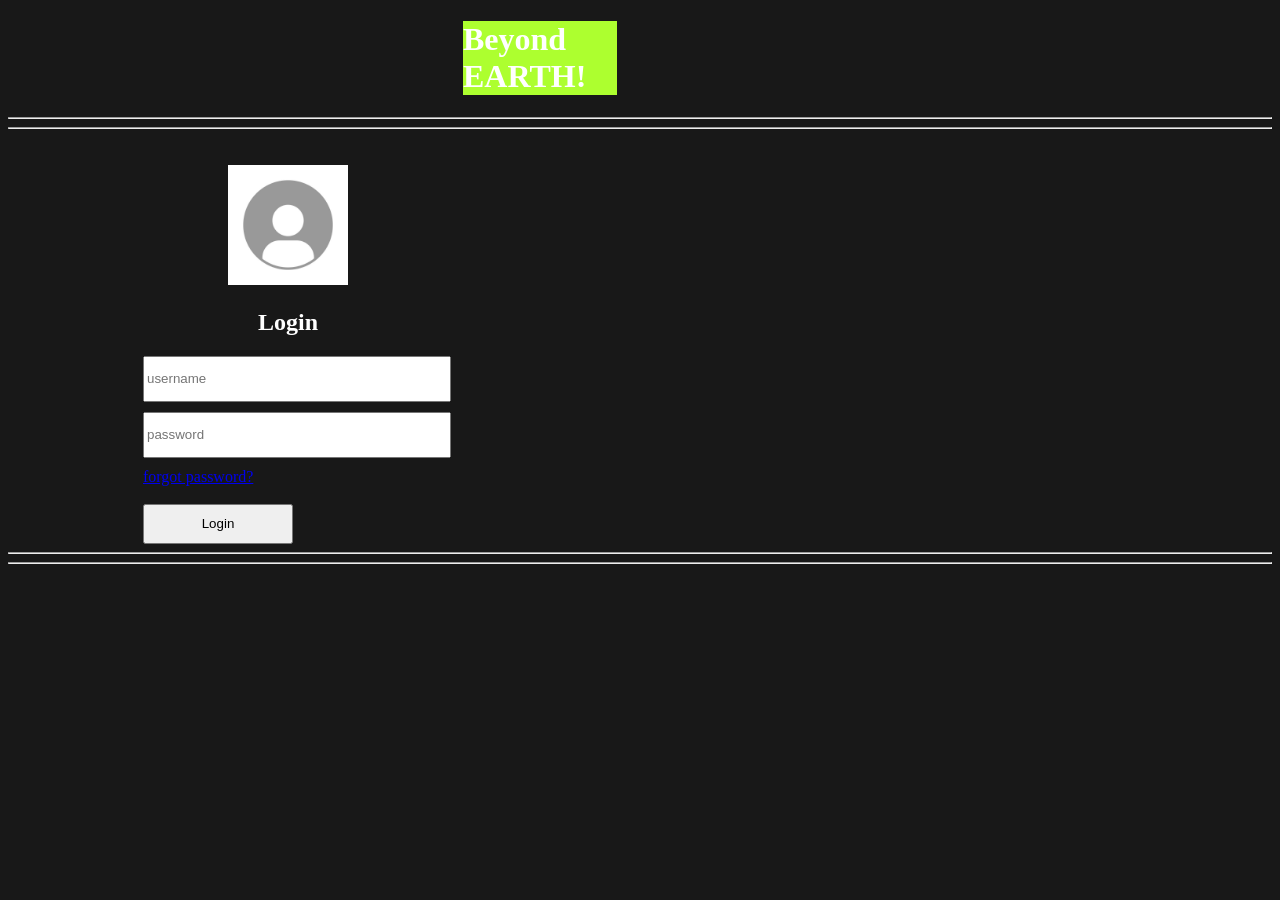
<file: index.html>
<!DOCTYPE html>
<html lang="en">
<head>
    <meta charset="UTF-8">
    <meta name="viewport" content="width=device-width, initial-scale=1.0">
    <title>Document</title>
   <h1 style="background-color: greenyellow;  margin-left: 455px;margin-right: 655px;" >Beyond EARTH!</h1> 
  <hr>
  <hr>
  <link rel="stylesheet" href="style.css">
</head>
<body>
   <form action="action.html">
    <br>
    <img src="istockphoto-2168774111-612x612.jpg"
    style="height: 120px; width: 120px; margin-left: 220px; margin-top: 10px;">
    <h2 style="margin-left: 250px; color: white;">Login</h2>
    <input type="text" placeholder="username" style="width: 300px; height: 40px;  margin-left : 135px;margin-bottom: 10px;">
    <br>
    <input type="password" placeholder="password" style="width: 300px; height: 40px;  margin-left : 135px;margin-bottom: 10px;">
    <br>
    <a href="forget.html" style=" margin-left: 135px;">forgot password? </a>
    <br>
    <br>
    <button type="submit" style="width: 150px; height: 40px; margin-left: 135px;">Login</button>
    <br>
    <hr>
    <hr>
   </form> 
</body>
</html>
</file>
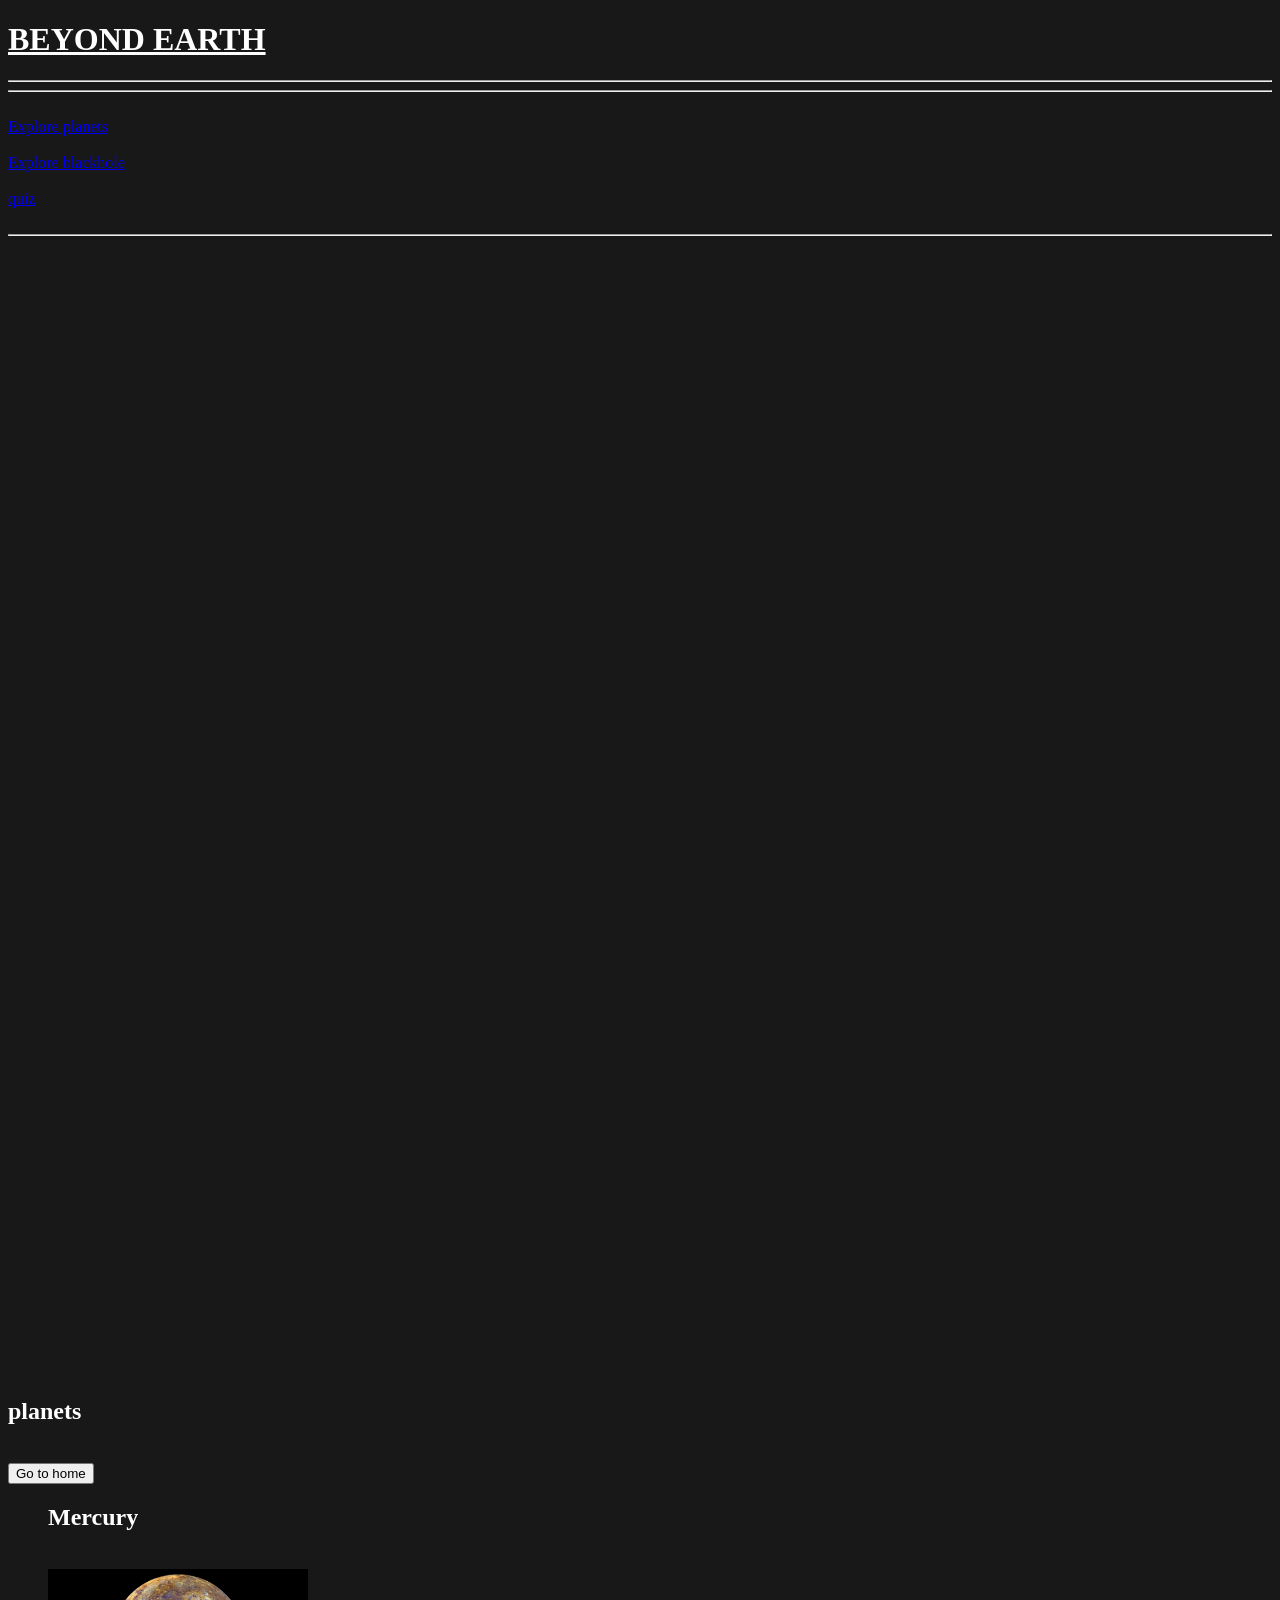
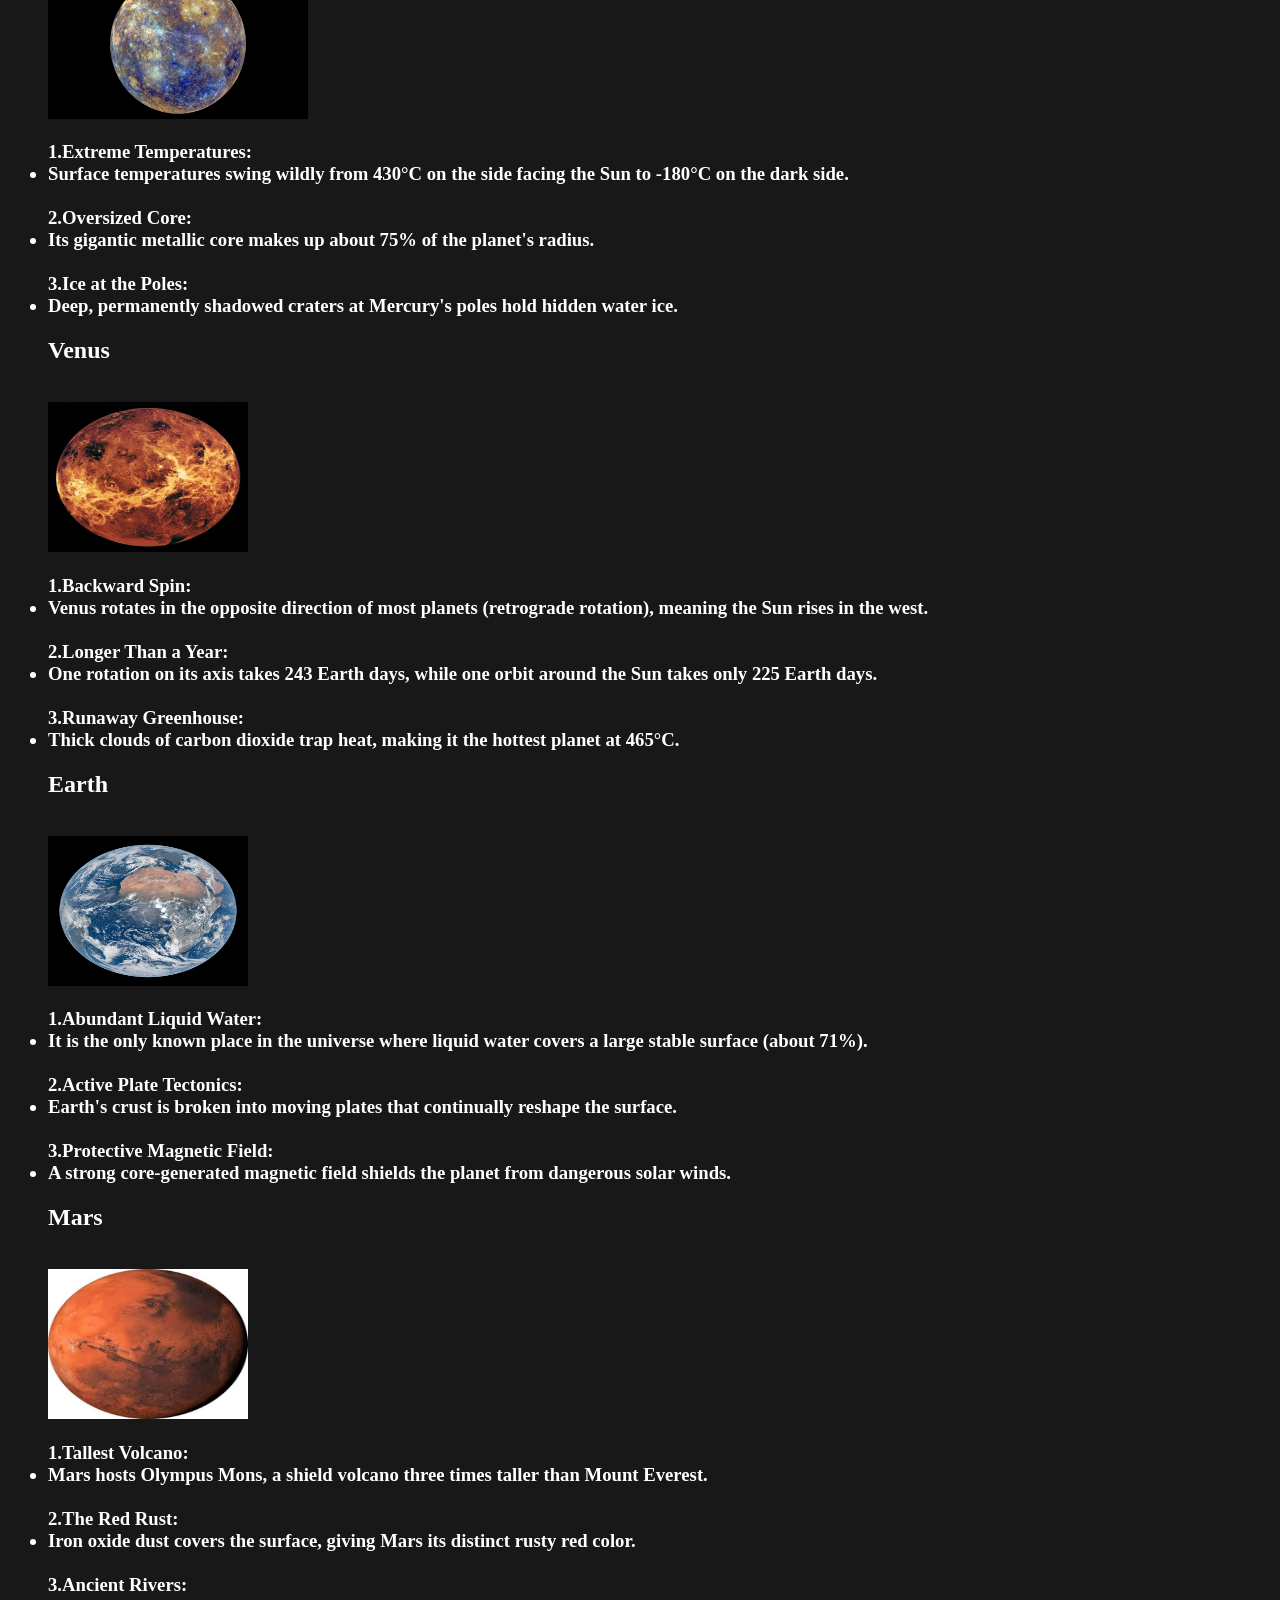
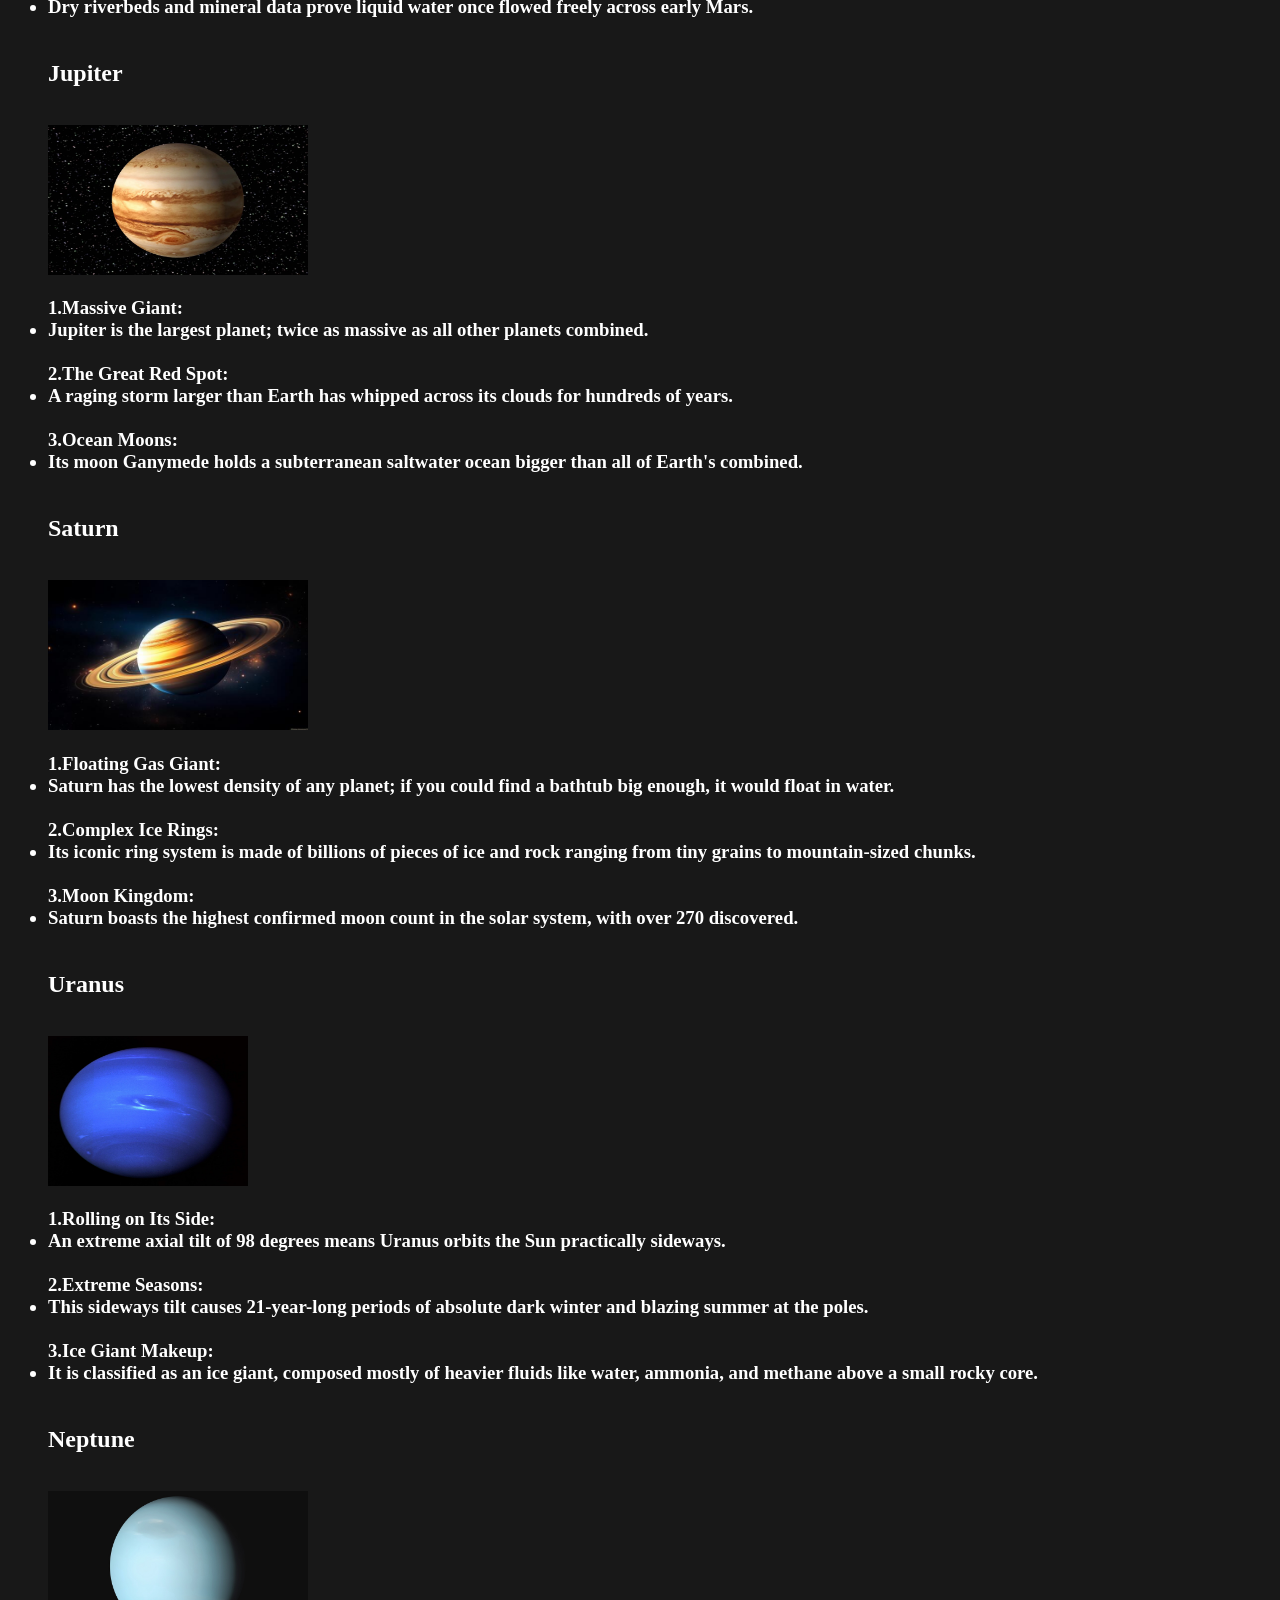
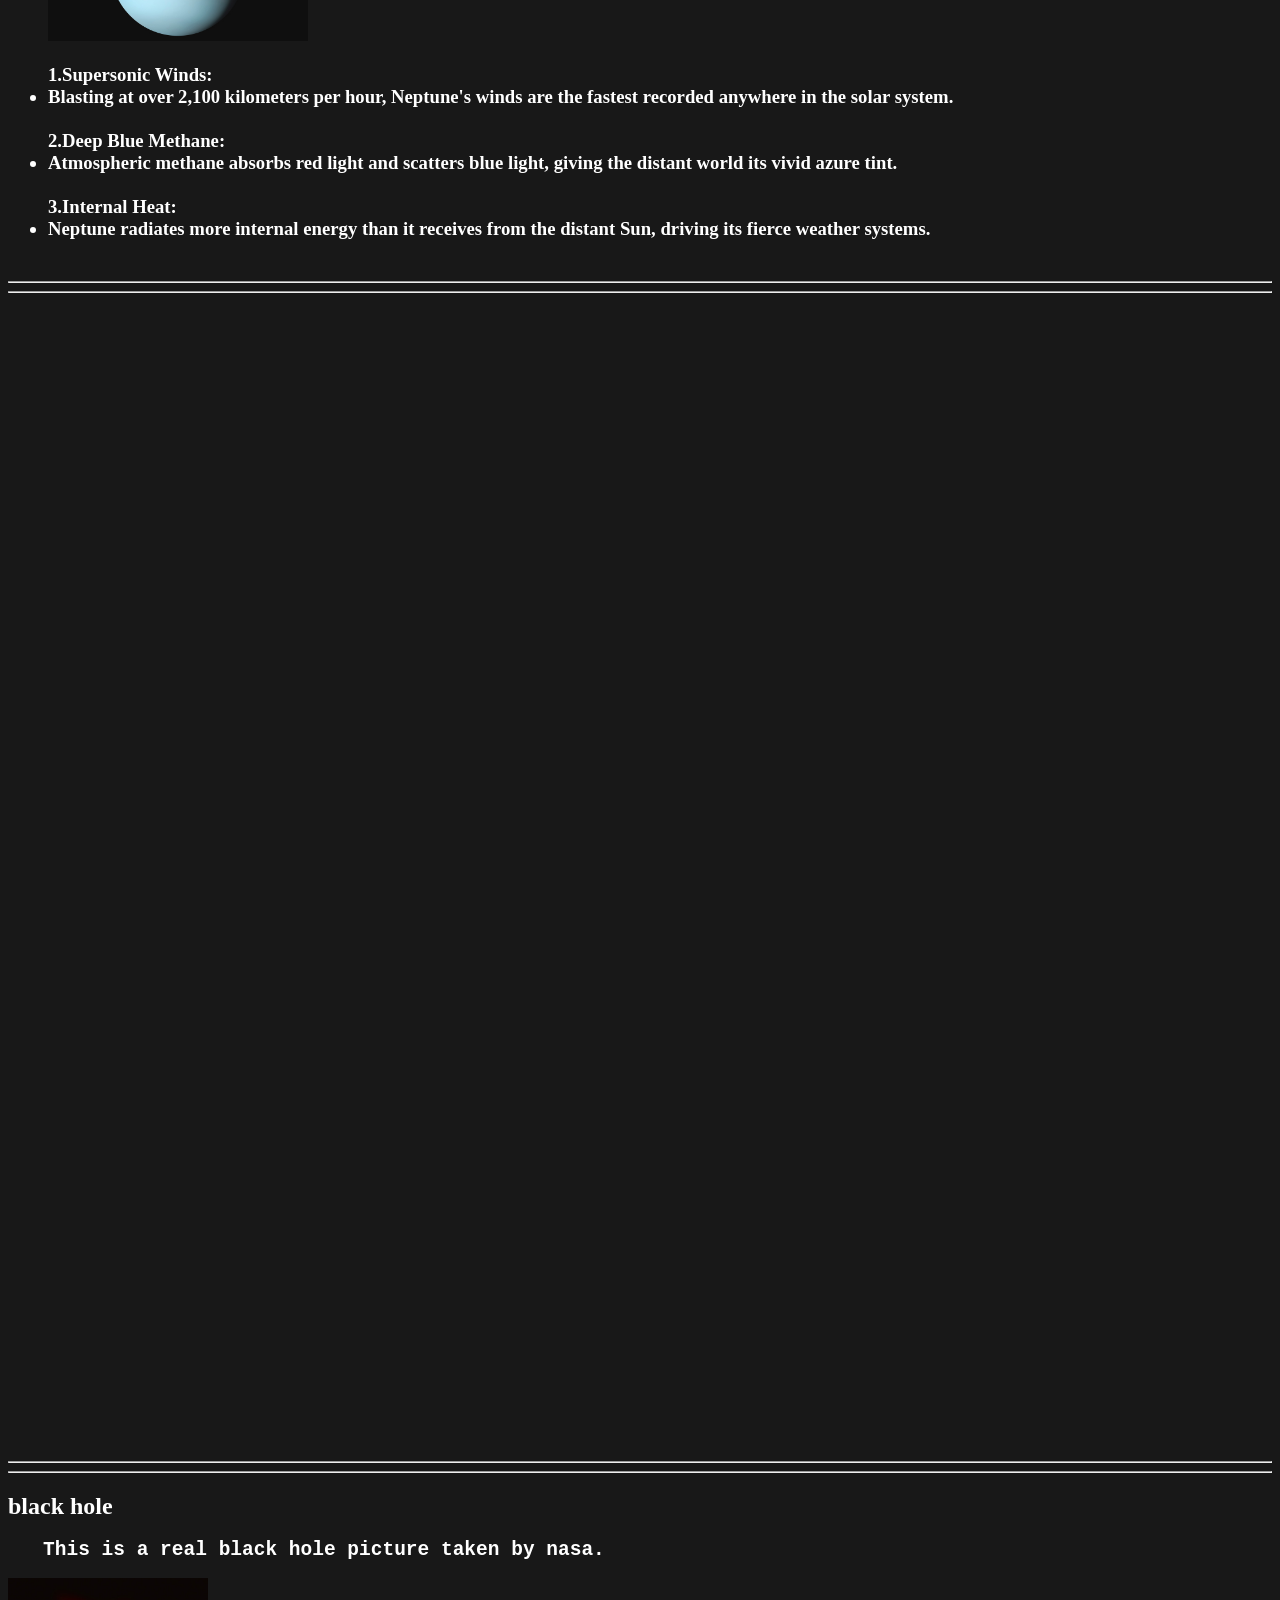
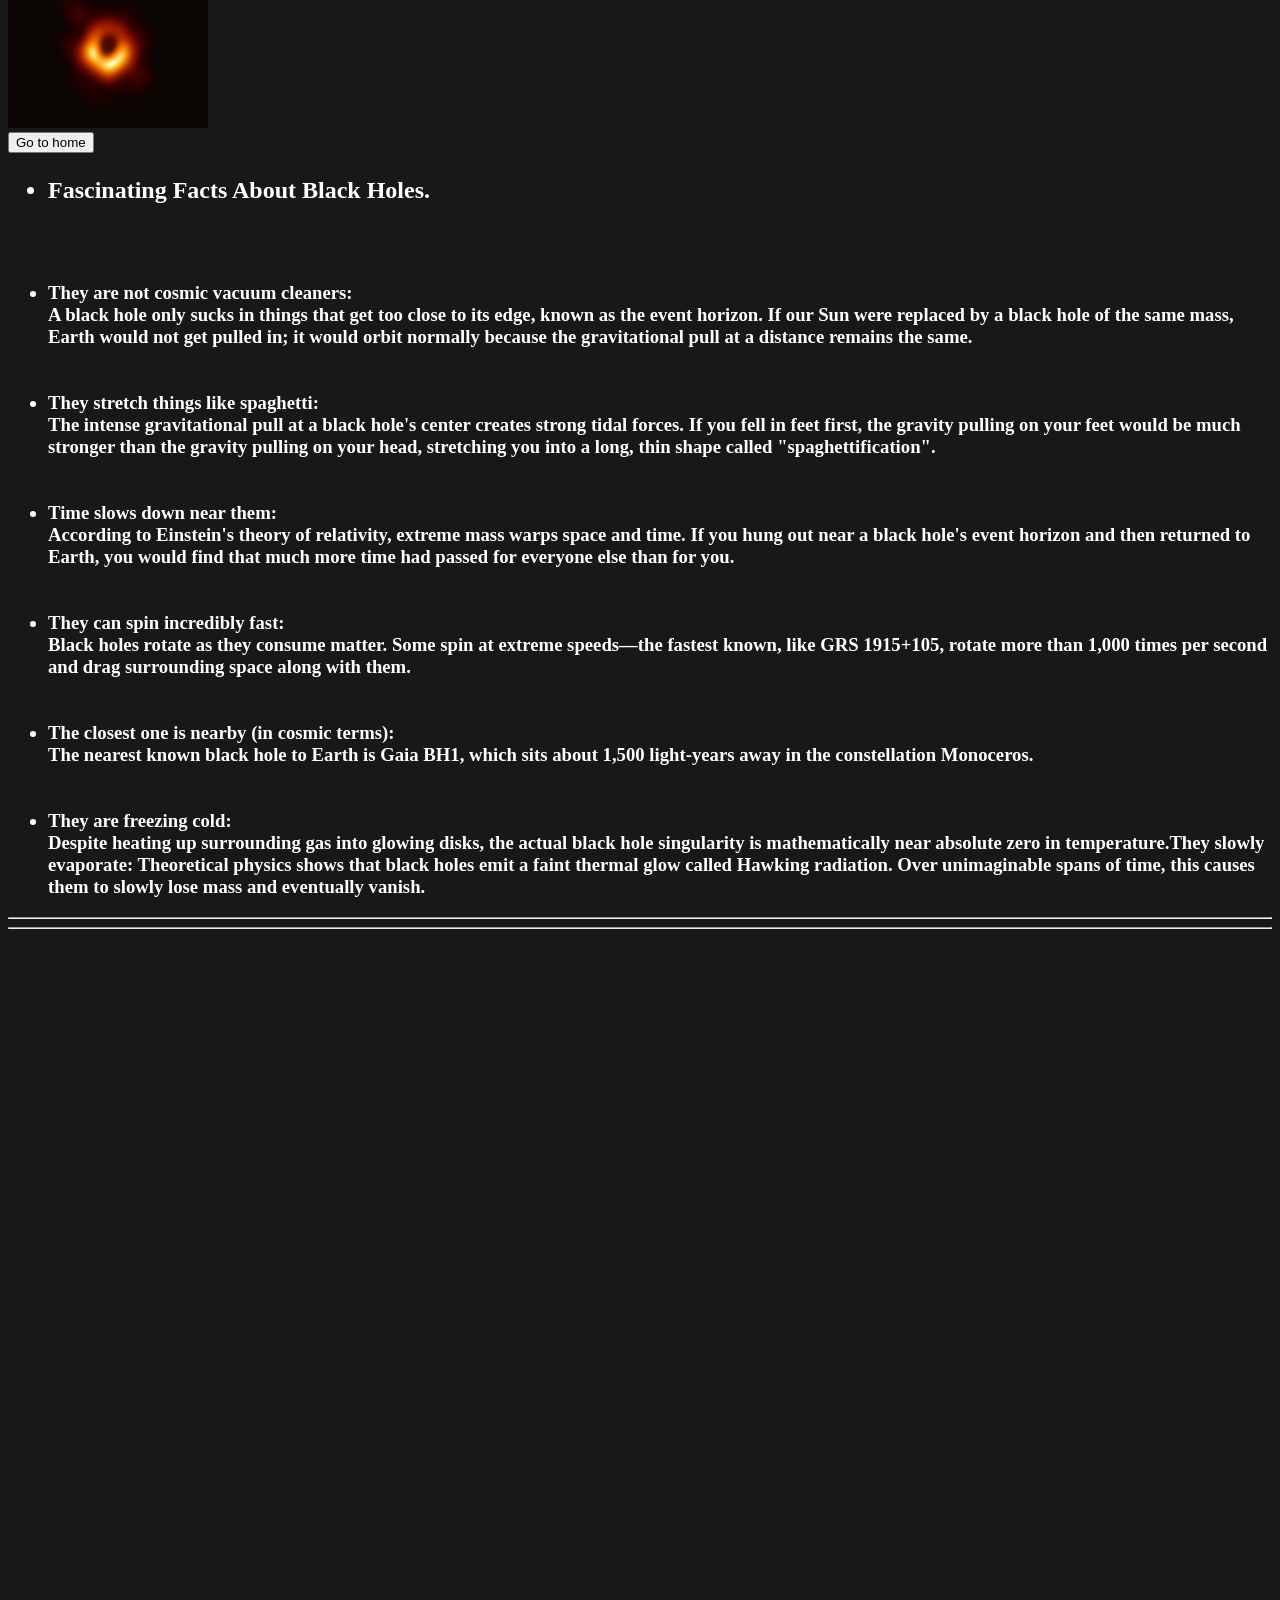
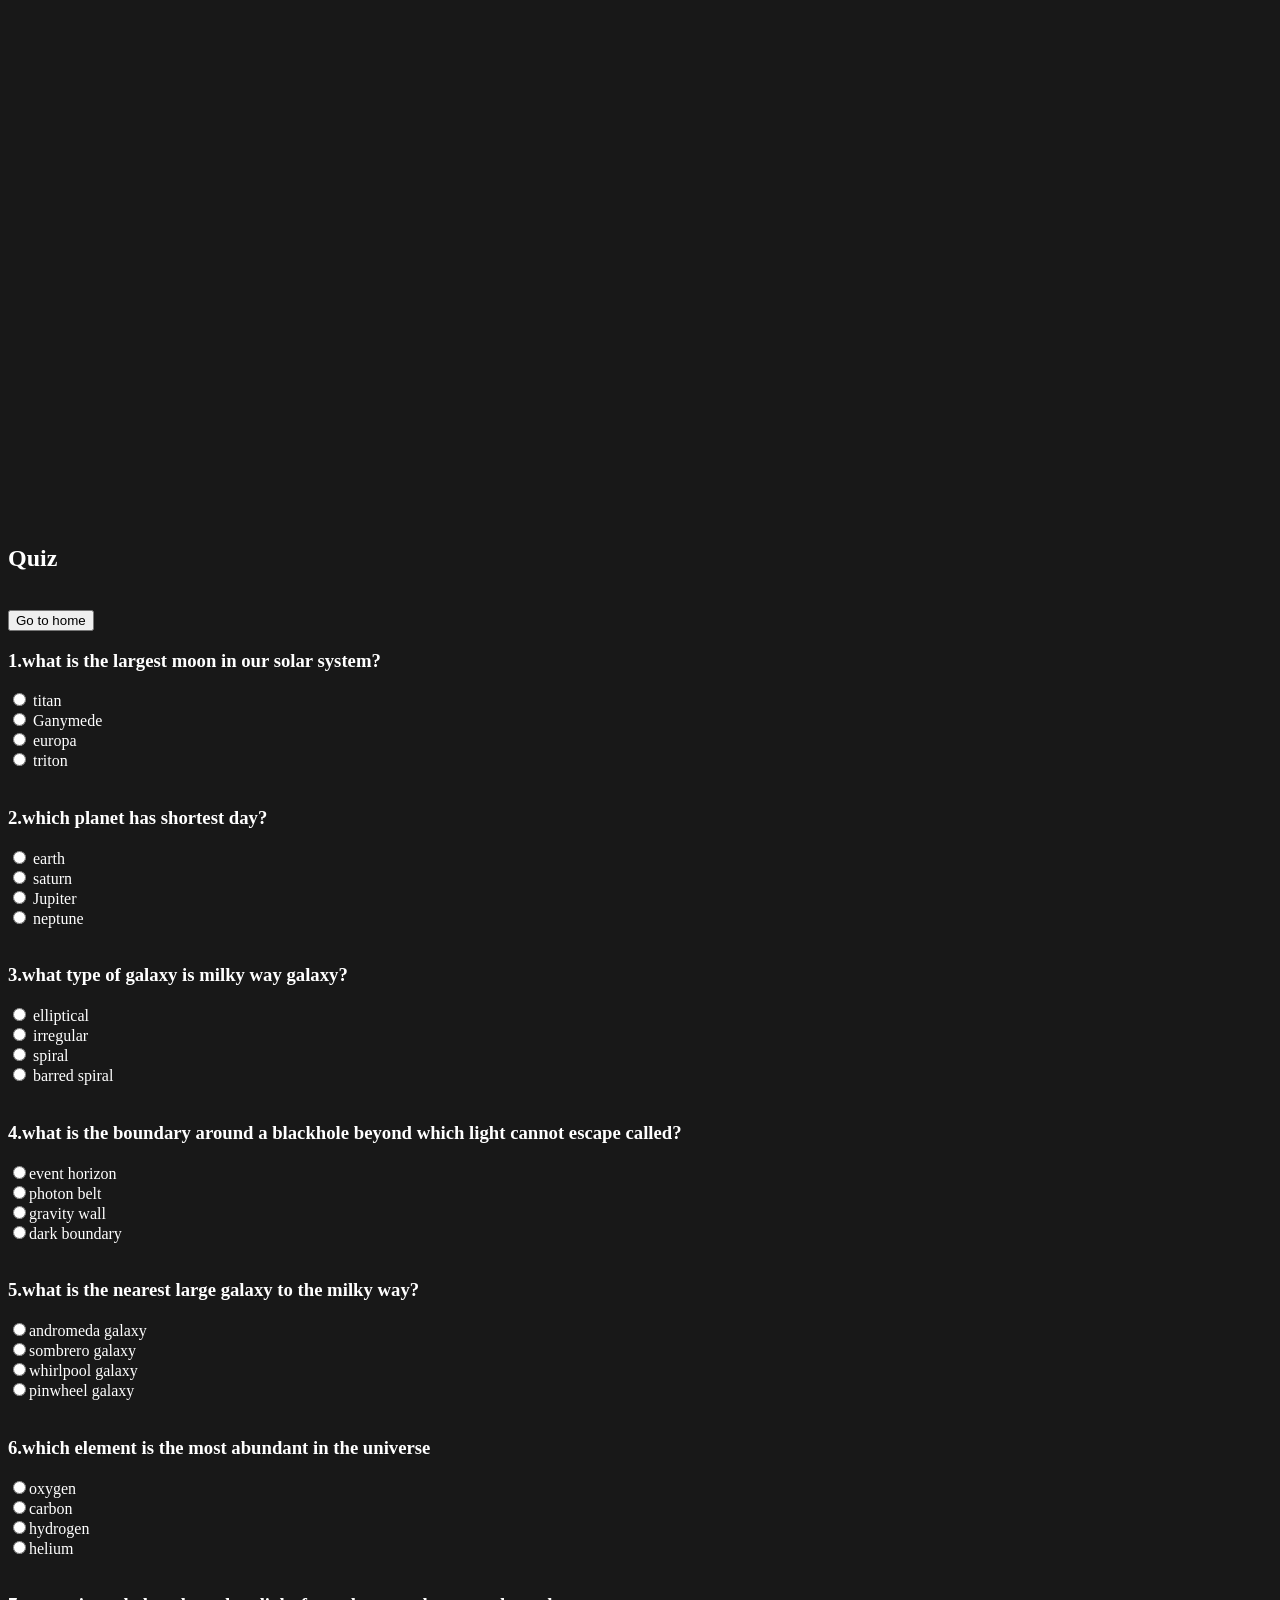
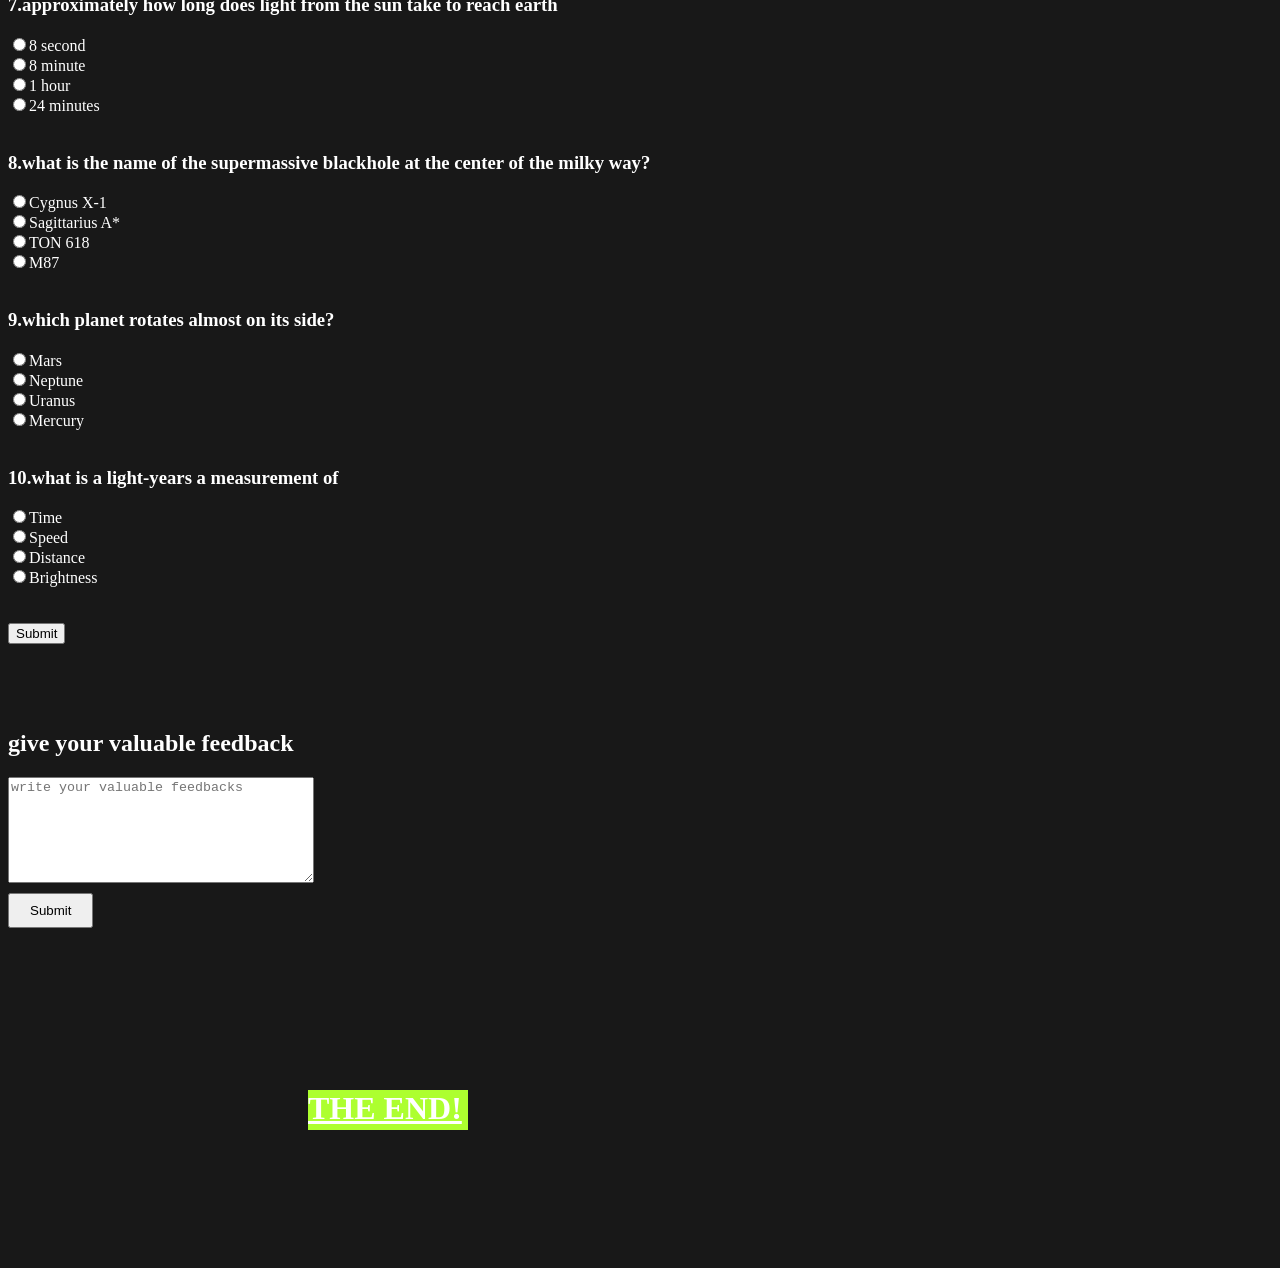
<file: action.html>
<!DOCTYPE html>
<html lang="en">
<head>
    <meta charset="UTF-8">
    <meta name="viewport" content="width=device-width, initial-scale=1.0">
    <title>Document</title>
   
   <link rel="stylesheet" href="style.css">
<link rel="stylesheet" href="style.css">
</head>
<body>
 <h1 id="home" margin-left="300px">        <u>BEYOND EARTH</u> </h1> 
   <hr>
   <hr>
   <br>   
<a href="#planets">Explore planets</a><br><br>
<a href="#blackhole">Explore blackhole</a><br><br>
<a href="#quiz">quiz</a><br><br>
<hr>
<br>
<br>
<br>
<br>
<br>
<br>
<br>
<br>
<br>
<br>
<br>
<br>
<br>
<br>
<br>
<br>
<br>
<br>
<br>
<br>
<br>
<br>
<br>
<br>
<br>
<br>
<br>
<br>
<br>
<br>
<br>
<br>
<br>
<br>
<br>
<br>
<br>
<br>
<br>
<br>
<br>
<br>
<br>
<br>
<br>
<br>
<br>
<br>
<br>
<br>
<br>
<br>
<br>
<br>
<br>
<br>
<br>
<br>
<br>
<br>
<br>
<br>
<br>

<h2 id="planets">planets</h2>
<br>
<a href="#home"><button type="button">Go to home</button></a>
<ul>
<h2>Mercury</h2><br>
<img src="mercury.jpg" style="height: 150px; width: 260px;">
<h3>
1.Extreme Temperatures:<br> 
<li>Surface temperatures swing wildly from 430°C on the side facing the Sun to -180°C on the dark side.</li>
<br>
2.Oversized Core:<br><li> Its gigantic metallic core makes up about 75% of the planet's radius.</li><br>
3.Ice at the Poles:<br> <li>Deep, permanently shadowed craters at Mercury's poles hold hidden water ice.</li>
</h3>
<h2>Venus</h2><br>
<img src="venus.jpg" style="height: 150px; width: 200px;">
<h3>
1.Backward Spin:<br><li> Venus rotates in the opposite direction of most planets (retrograde rotation), meaning the Sun rises in the west.</li><br>
2.Longer Than a Year:<br> <li>One rotation on its axis takes 243 Earth days, while one orbit around the Sun takes only 225 Earth days.</li><br>
3.Runaway Greenhouse:<br><li> Thick clouds of carbon dioxide trap heat, making it the hottest planet at 465°C.</li>
</h3>
<h2>Earth</h2><br>
<img src="earth.jpg.webp" style="height: 150px; width: 200px;">
<h3>
1.Abundant Liquid Water:<br><li> It is the only known place in the universe where liquid water covers a large stable surface (about 71%).</li><br>
2.Active Plate Tectonics:<br><li> Earth's crust is broken into moving plates that continually reshape the surface.</li><br>
3.Protective Magnetic Field: <br><li>A strong core-generated magnetic field shields the planet from dangerous solar winds.</li>
</h3>
<h2>Mars</h2><br>
<img src="mars.jpg" style="height: 150px; width: 200px;">
<h3>
1.Tallest Volcano: <br><li>Mars hosts Olympus Mons, a shield volcano three times taller than Mount Everest.</li><br>
2.The Red Rust: <br><li>Iron oxide dust covers the surface, giving Mars its distinct rusty red color.</li><br>
3.Ancient Rivers:<br><li> Dry riverbeds and mineral data prove liquid water once flowed freely across early Mars.</li><br>
</h3>
<h2>Jupiter</h2><br>
<img src="Jupiter.webp" style="height: 150px; width: 260px;">
<h3>
1.Massive Giant: <br><li>Jupiter is the largest planet; twice as massive as all other planets combined.</li><br>
2.The Great Red Spot:<br> <li>A raging storm larger than Earth has whipped across its clouds for hundreds of years.</li><br>
3.Ocean Moons:<br><li> Its moon Ganymede holds a subterranean saltwater ocean bigger than all of Earth's combined.</li><br>
<h2>Saturn</h2><br>
<img src="saturn.jpg" style="height: 150px; width: 260px;">
<h3>
1.Floating Gas Giant:<br><li>Saturn has the lowest density of any planet; if you could find a bathtub big enough, it would float in water.</li><br>
2.Complex Ice Rings:<br><li> Its iconic ring system is made of billions of pieces of ice and rock ranging from tiny grains to mountain-sized chunks.</li><br>
3.Moon Kingdom:<br> <li>Saturn boasts the highest confirmed moon count in the solar system, with over 270 discovered.</li><br>
</h3>
<h2>Uranus</h2><br>
<img src="uranus.jpg" style="height: 150px; width: 200px;">
<h3>
1.Rolling on Its Side:<br><li> An extreme axial tilt of 98 degrees means Uranus orbits the Sun practically sideways.</li><br>
2.Extreme Seasons:<br> <li>This sideways tilt causes 21-year-long periods of absolute dark winter and blazing summer at the poles.</li><br>
3.Ice Giant Makeup:<br><li> It is classified as an ice giant, composed mostly of heavier fluids like water, ammonia, and methane above a small rocky core.</li><br>
</h3>
<h2>Neptune</h2><br>
<img src="neptune.jpg" style="height: 150px; width: 260px;">
<h3>
1.Supersonic Winds:<br> <li>Blasting at over 2,100 kilometers per hour, Neptune's winds are the fastest recorded anywhere in the solar system.</li><br>
2.Deep Blue Methane:<br> <li>Atmospheric methane absorbs red light and scatters blue light, giving the distant world its vivid azure tint.</li><br>
3.Internal Heat:<br> <li>Neptune radiates more internal energy than it receives from the distant Sun, driving its fierce weather systems.</li><br>
</h3></ul>
<hr><hr>
<br>
<br>
<br>
<br>
<br>
<br>
<br>
<br>
<br>
<br>
<br>
<br>
<br>
<br>
<br>
<br>
<br>
<br>
<br>
<br>
<br>
<br>
<br>
<br>
<br>
<br>
<br>
<br>
<br>
<br>
<br>
<br>
<br>
<br>
<br>
<br>
<br>
<br>
<br>
<br>
<br>
<br>
<br>
<br>
<br>
<br>
<br>
<br>
<br>
<br>
<br>
<br>
<br>
<br>
<br>
<br>
<br>
<br>
<br>
<br>
<br>
<br>
<br>
<br>
<hr><hr>
<h2 id="blackhole">black hole</h2>
<pre><h2>   This is a real black hole picture taken by nasa.</h2></pre>
    <img src="blackhole.jpg" style="height: 150px; width: 200px;">
<br>
<a href="#home"><button type="button">Go to home</button></a>
<p><h2><ul><li>Fascinating Facts About Black Holes.</li></ul></h2>
   <br><br>
   <ul>
 <h3> <li>
    They are not cosmic vacuum cleaners:<br> A black hole only sucks in things that get too close to its edge, known as the event horizon. If our Sun were replaced by a black hole of the same mass, Earth would not get pulled in; it would orbit normally because the gravitational pull at a distance remains the same.
   </li>
   <br><br>
  <li>
   They stretch things like spaghetti:<br>
    The intense gravitational pull at a black hole's center creates strong tidal forces. If you fell in feet first, the gravity pulling on your feet would be much stronger than the gravity pulling on your head, stretching you into a long, thin shape called "spaghettification".
    </li>
   <br><br>
   <li>
      Time slows down near them:<br>
    According to Einstein's theory of relativity, extreme mass warps space and time. If you hung out near a black hole's event horizon and then returned to Earth, you would find that much more time had passed for everyone else than for you.
    </li>
   <br><br>
   <li>
   They can spin incredibly fast:<br>
    Black holes rotate as they consume matter. Some spin at extreme speeds—the fastest known, like GRS 1915+105, rotate more than 1,000 times per second and drag surrounding space along with them.
    </li>
   <br><br>
   <li>
      The closest one is nearby (in cosmic terms):<br>
    The nearest known black hole to Earth is Gaia BH1, which sits about 1,500 light-years away in the constellation Monoceros.
    </li>
   <br><br>
   <li>They are freezing cold:<br>
    Despite heating up surrounding gas into glowing disks, the actual black hole singularity is mathematically near absolute zero in temperature.They slowly evaporate: Theoretical physics shows that black holes emit a faint thermal glow called Hawking radiation. Over unimaginable spans of time, this causes them to slowly lose mass and eventually vanish.</p>
    </li></h3>
    </ul>
   <hr><hr>
   <br>
<br>
<br>
<br>
<br>
<br>
<br>
<br>
<br>
<br>
<br>
<br>
<br>
<br>
<br>
<br>
<br>
<br>
<br>
<br>
<br>
<br>
<br>
<br>
<br>
<br>
<br>
<br><br>
<br>
<br>
<br>
<br>
<br>
<br>
<br>
<br>
<br>
<br>
<br>
<br>
<br>
<br>
<br>
<br>
<br>
<br><br>
<br>
<br>
<br>
<br>
<br>
<br>
<br>
<br>
<br>
<br>
<br>
<br>
<br>
<br>
<br>
<br>
<br>
<br>
<h2 id="quiz">Quiz</h2>
<br>
<a href="#home"><button type="button">Go to home</button></a>
<h3>1.what is the largest moon in our solar system?</h3>
<input type="radio" name="q1" value="titan"> titan<br>
<input type="radio" name="q1" value="Ganymede"> Ganymede<br>
<input type="radio" name="q1"value="europa"> europa<br>
<input type="radio" name="q1"value="triton"> triton<br>
<br>
<h3>2.which planet has shortest day?</h3>
<input type="radio" name="q2"value="earth"> earth<br>
<input type="radio" name="q2"value="saturn"> saturn<br>
<input type="radio" name="q2"value="jupiter"> Jupiter<br>
<input type="radio" name="q2"value="neptune"> neptune<br>
<br>
<h3>3.what type of galaxy is milky way galaxy?</h3>
<input type="radio" name="q3"value="elliptical"> elliptical <br>
<input type="radio" name="q3"value="irregular"> irregular<br>
<input type="radio" name="q3"value="spiral"> spiral<br>
<input type="radio" name="q3"value="barred spiral"> barred spiral<br>
<br>
<h3>4.what is the boundary around a blackhole beyond which light cannot escape called?</h3>
<input type="radio" name="q4"value="event horizon">event horizon<br>
<input type="radio" name="q4"value="photon belt">photon belt<br>
<input type="radio" name="q4"value="gravity wall">gravity wall<br>
<input type="radio" name="q4"value="dark boundary">dark boundary<br>
<br>
<h3>5.what is the nearest large galaxy to the milky way?</h3>
<input type="radio" name="q5"value="andromeda galaxy">andromeda galaxy<br>
<input type="radio" name="q5"value="sombrero galaxy">sombrero galaxy <br>
<input type="radio" name="q5"value="whirlpool galaxy">whirlpool galaxy<br>
<input type="radio" name="q5"value="pinwheel galaxy">pinwheel galaxy<br>
<br>
<h3>6.which element is the most abundant in the universe</h3>
<input type="radio" name="q6"value="oxygen">oxygen<br>
<input type="radio" name="q6"value="carbon">carbon<br>
<input type="radio" name="q6"value="hydrogen">hydrogen<br>
<input type="radio" name="q6"value="helium">helium<br>
<br>
<h3>7.approximately how long does light from the sun take to reach earth</h3>
<input type="radio" name="q7"value="8 second">8 second<br>
<input type="radio" name="q7"value="8 minute">8 minute<br>
<input type="radio" name="q7"value="1 hour">1 hour<br>
<input type="radio" name="q7"value="24 minutes">24 minutes<br>
<br>
<h3>8.what is the name of the supermassive blackhole at the center of the milky way?</h3>
<input type="radio" name="q8"value="Cygnus X-1">Cygnus X-1 <br>
<input type="radio" name="q8"value="Sagittarius A*">Sagittarius A* <br>
<input type="radio" name="q8"value="TON 618">TON 618<br>
<input type="radio" name="q8"value="M87">M87<br>
<br>
<h3>9.which planet rotates almost on its side?</h3>
<input type="radio" name="q9"value="Mars">Mars<br>
<input type="radio" name="q9"value="Neptune">Neptune<br>
<input type="radio" name="q9"value="Uranus">Uranus<br>
<input type="radio" name="q9"value="Mercury">Mercury<br>
<br>
<h3>10.what is a light-years a measurement of</h3>
<input type="radio" name="q10"value="Time">Time<br> 
<input type="radio" name="q10"value="speed">Speed <br>
<input type="radio" name="q10"value="Distance">Distance<br>
<input type="radio" name="q10"value="Brightness">Brightness<br>
<br>
<br>
<button onclick="checkanswer()"  type="submit Quiz">Submit</button>
<br>
<script>
   function checkanswer()  {
      let score=0;
       let answer=document .querySelector('input[name="q1"]:checked'); 
  if(answer.value=="Ganymede")
  {
   score=score+1;
  }

   let answer2 =document .querySelector('input[name="q2"]:checked'); 
  if(answer2.value=="jupiter")
  {
    score=score+1;
  }
  let answer3 =document .querySelector('input[name="q3"]:checked');
  if(answer3.value=="barred spiral")
  {
   score=score+1;
  }
  let answer4 =document .querySelector('input[name="q4"]:checked');
  if(answer4.value=="event horizon")
{
   score=score+1;
}
let answer5 =document.querySelector('input[name="q5"]:checked');
if (answer5.value=="andromeda galaxy")
{
   score=score+1;
}
let answer6 =document.querySelector('input[name="q6"]:checked');
if (answer6.value=="hydrogen")
{
   score=score+1;
}
let answer7 =document.querySelector('input[name="q7"]:checked');
if (answer7.value=="8 minute")
{
   score=score+1;
}
let answer8 =document.querySelector('input[name="q8"]:checked');
if (answer8.value=="Sagittarius A*")
{
   score=score+1;
}
let answer9 =document.querySelector('input[name="q9"]:checked');
if (answer9.value=="Uranus")
{
   score=score+1;
}
let answer10 =document.querySelector('input[name="q10"]:checked');
if (answer10.value=="Distance")
{
   score=score+1;
}
  alert("your score is" + score +"out of 10")
  }

</script>
<br><br>
<div class="feedback" style="color: white;">
   <h2>give your valuable feedback</h2>
<textarea id="feedback"
   placeholder="write your valuable feedbacks"></textarea>
    <button onclick="Submitfeedback()">Submit</button>
<p id="feedbackmessege"></p>
</div>
<script>
function Submitfeedback() {
   let feedback = document.getElementById("feedback").value;
   if(feedback==""){
      document.getElementById("feedbackmessege").innerText = "please write something first!";
   } else {
          document.getElementById("feedbackmessege").innerText = "thankyou for your feedback";

 document.getElementById("feedback").value="";
   }
 }
</script>
<br><br><br><br><br>
<h1 style="height: 40px; width: 160px; margin-left: 300px; background-color: greenyellow">             <u>THE END!</u></h1>
<br>
<br>
<br>
<br>
<br>
<br>
</body>
</html>
</file>
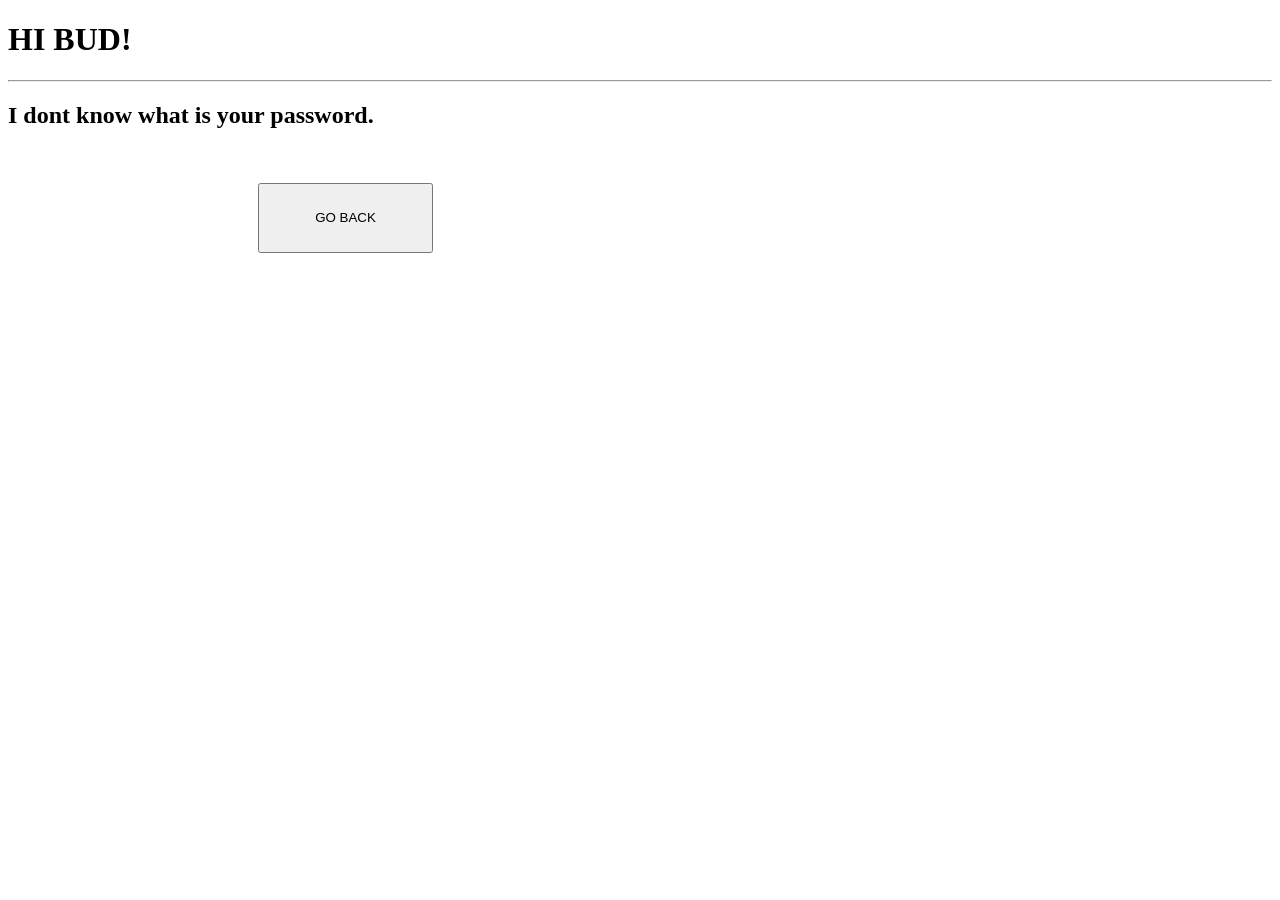
<file: forget.html>
<!DOCTYPE html>
<html lang="en">
<head>
    <meta charset="UTF-8">
    <meta name="viewport" content="width=device-width, initial-scale=1.0">
    <title>Document</title>
</head>
<body>
    <h1>HI BUD!</h1>
    <hr>
  <h2> <italic> I dont know what is your password.
    <br> 
    <br>
    <br>
    <form action="index.html">
    <button type="submit"  style="height: 70px; width: 175px; margin-left: 250px;">
     <bold> GO BACK</bold>
    </button>
  </form>
</body>
</html>
</file>
<file: style.css>
html {
    scroll-behavior:smooth;
}
body {
    background-color:#181818;
}
h1{
    color: white;
}
h2{
    color: white;
}
h3{
    color: white;
}
p{
    color: white;
}
pre{
    color: white;
}
body { 
    color: white;
}
a:hover {
    color: white;
}
a{
    a [href="#planets"]:hover
a [href="#blackhole"]:hover
a [href="#quiz"]:hover
}
.feedback {
    margin-top: 50px;
    margin-bottom: 50px;
}
.feedback textarea{
    width: 300px;
height: 100px;
    display: block;
    margin-bottom: 10px;
}
.feedback button{
    padding: 8px 20px;
}
</file>
